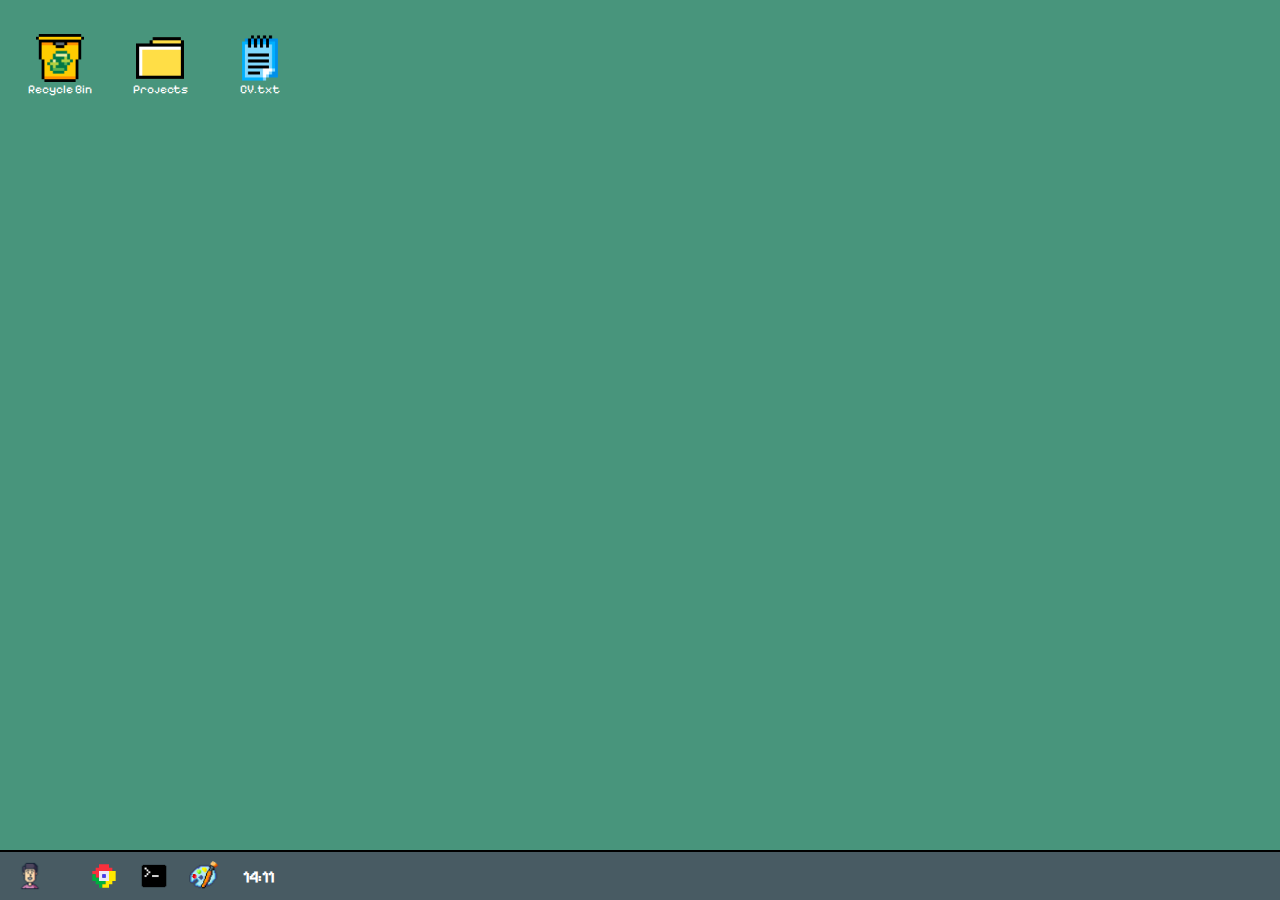
<file: index.html>
<!DOCTYPE html>
<html lang="en">
  <head>
    <meta charset="UTF-8" />
    <meta name="viewport" content="width=device-width, initial-scale=1.0" />
    <title>Virtual Desktop</title>

    <!-- Favicon -->
    <link rel="icon" href="assets/Favicon/icons_9618.png" type="image/x-icon" />

    <!-- Hoja de estilos optimizada -->
    <link rel="stylesheet" href="style.css" />

</head>
  <body>
    <!------------- Escritorio con Iconos ----------->
    <div class="desktop-icons">
      <div class="icon">
        <button onclick="createWindow('Recycle Bin', 'assets/icons/trash-pixel.png', 1)">
          <img src="assets/icons/trash-pixel.png" alt="Recycle Bin Icon" loading="lazy" />
        </button>
        <span>Recycle Bin</span>
      </div>

      <div class="icon">
        <button onclick="createWindow('Projects', 'assets/icons/carpeta.png', 2)">
          <img src="assets/icons/carpeta.png" alt="Projects Folder Icon" loading="lazy" />
        </button>
        <span>Projects</span>
      </div>

      <div class="icon">
        <button onclick="createWindow('CV.txt', 'assets/icons/txt.png')">
          <img src="assets/icons/txt.png" alt="CV File Icon" loading="lazy" />
        </button>
        <span>CV.txt</span>
      </div>
    </div>

    <!-------------- Barra de tareas -------------->
    <div class="taskbar">
      <div class="start-menu">
        <img src="assets/icons/man_10126751.png" alt="Start Menu Icon" />
      </div>

      <div class="taskbar-icons">
        <div class="icon-task">
          <button onclick="openNewTab()">
            <img src="assets/icons/chrome.svg" alt="Chrome Icon" />
          </button>
        </div>
        <div class="icon-task">
          <button onclick="createTerminal()">
            <img src="assets/icons/terminal.png" alt="Terminal Icon" />
          </button>
        </div>
        <div class="icon-task">
          <button onclick="createPaint()">
            <img src="assets/icons/paint.png" alt="Paint Icon" loading="lazy" />
          </button>
        </div>
      </div>

      <div class="taskbar-icons" id="taskbar-icons"></div>
      <span class="taskbar-time" id="time"></span>
    </div>

    <!-- Script optimizado con defer -->
    <script src="script.js" defer></script>
  </body>
</html>
</file>
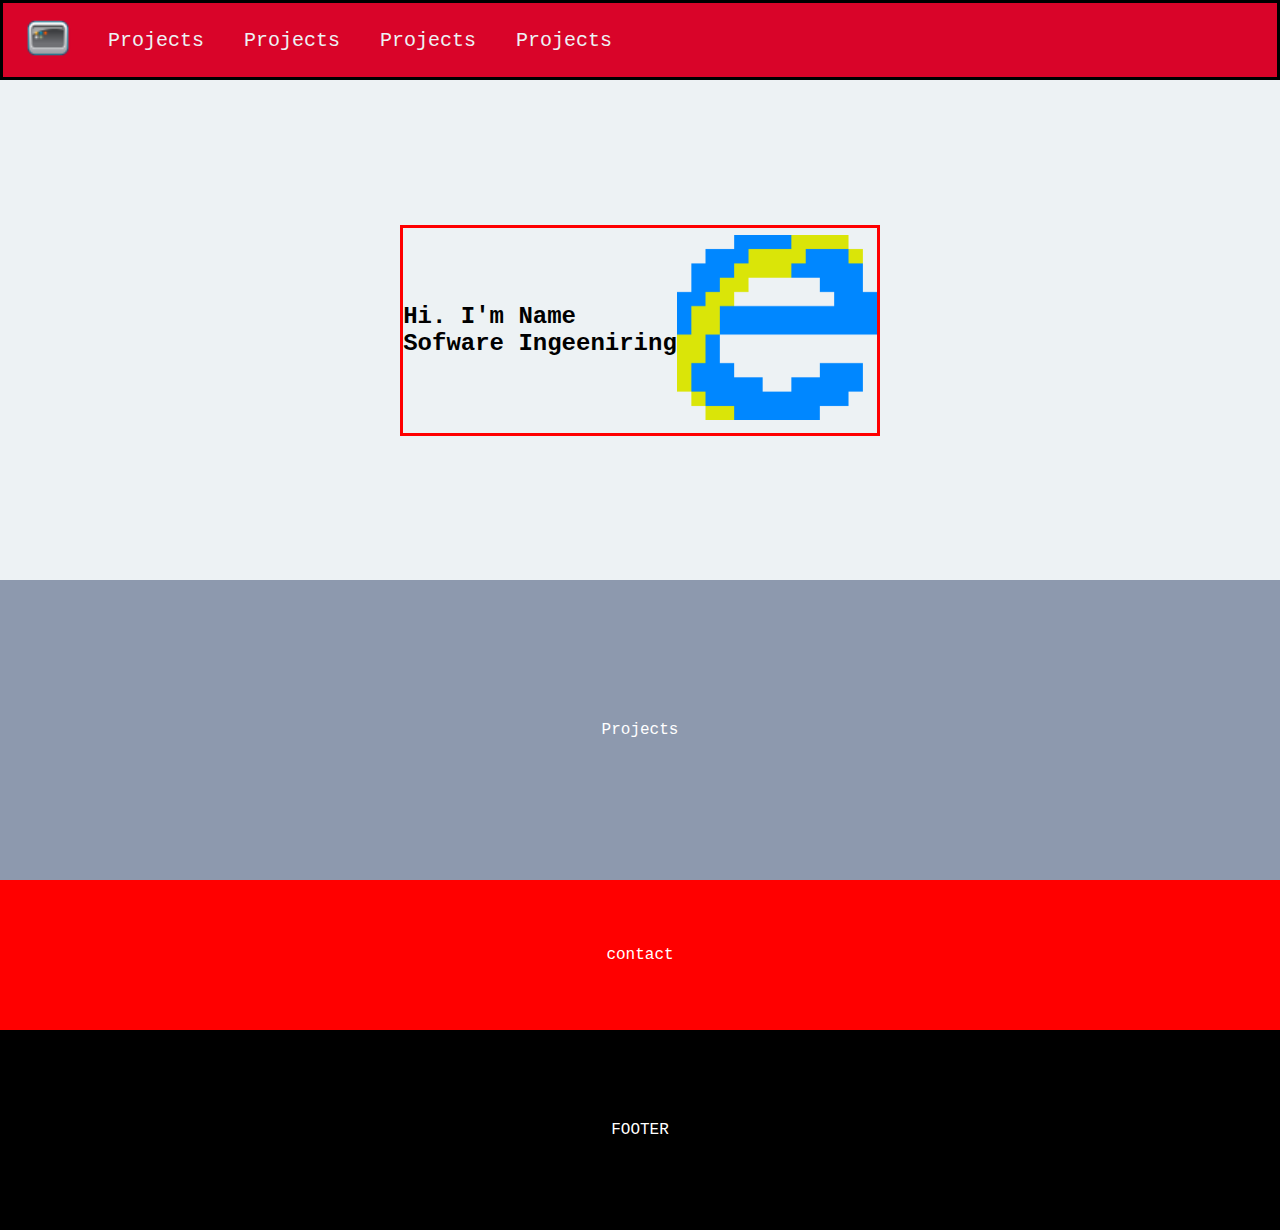
<file: CV/main.html>
<!DOCTYPE html>
<html lang="en">
<head>
    <meta charset="UTF-8">
    <meta name="viewport" content="width=device-width, initial-scale=1.0">
    <title>CV</title>
    <link rel="stylesheet" href="cv.css">
</head>
<body>
    <nav> 
        <div class="navbar-container">
            <div class="logo">
                <button><img src="/assets/Favicon/icons_9618.png" alt="Logo"></button>
            </div>
            <div class="info">
                <button>Projects</button>
                <button>Projects</button>
                <button>Projects</button>
                <button>Projects</button>
            </div>
        </div>
    </nav>
    <main>
        <div class="main-container">
            <div class="text">
                <h2>Hi. I'm Name <br>
                    <strong>Sofware Ingeeniring</strong>
                    </h2>
            </div>
            <div class="imagen">
                <img src="/assets/icons/internet-explorer.1024x951.png" alt="">
            </div>
        </div>
    </main>
    <section class="section-projects">
        Projects
    </section>
    <section class="section-contact">
        contact
    </section>
    <footer>
        FOOTER
    </footer>
</body>
</html>
</file>
<file: style.css>
/* Variables de color */
:root {
    --color-primary: rgb(72, 149, 124);
    --color-secondary: #485B63;
    --color-text--general: white;
    --color-text: black;
    --color-hover: rgba(255, 255, 255, 0.2);
    --color-active-window: rgba(213, 145, 145, 0.3);
    --color-border: black;
    --color-shadow: rgba(0, 0, 0, 0.3);
    --color-window-bg: rgb(61, 61, 61);
}

@font-face {
    font-family: 'Pixelify Sans';
    src: url('assets/Fonts/static/PixelifySans-Regular.ttf') format('truetype');
    font-weight: normal;
    font-style: normal;
}

/* Propiedades generales */
* {
    padding: 0;
    margin: 0;
    box-sizing: border-box;
    font-family: 'Pixelify Sans', Arial, sans-serif;
    color: var(--color-text--general);
}

body {
    background-color: var(--color-primary);
    height: 100vh;
    display: flex;
    flex-direction: column;
    justify-content: space-between;
}

/* Escritorio con iconos */
.desktop-icons {
    display: flex;
    flex-flow: row wrap;
    gap: 20px;
    padding: 20px;
}

.icon, .taskbar-icons .icon-task {
    display: flex;
    align-items: center;
    justify-content: center;
    cursor: pointer;
    border-radius: 5px;
    transition: background-color 0.2s ease-in-out;
}

.icon {
    flex-direction: column;
    width: 80px;
    height: 90px;
    padding: 5px;
}

.taskbar-time-container:hover, .wifi-icon:hover, .icon:hover, .taskbar-icons .icon-task:hover, .taskbar .start-menu:hover {
    background-color: var(--color-hover);
}

.icon button, .taskbar-icons .icon-task button, .taskbar .button-user {
    background-color: transparent;
    border: none;
    cursor: pointer;
    display: flex;
    align-items: center;
    justify-content: center;
    width: 100%;
}

.icon img {
    width: 48px;
    height: 48px;
    object-fit: contain;
}

.icon span {
    font-size: 12px;
    text-align: center;
    max-width: 100%;
    word-wrap: break-word;
    overflow: hidden;
    text-overflow: ellipsis;
}

/*------------------------ Barra de tareas ----------------------------*/
.taskbar {
    width: 100%;
    height: 50px;
    background-color: var(--color-secondary);
    display: flex;
    align-items: center;
    padding: 5px;
    position: fixed;
    bottom: 0;
    border-top: 2px solid var(--color-border);
    z-index: 1001;
}

.taskbar .start-menu {
    width: 50px;
    height: 40px;
    border-radius: 5px;
    display: flex;
    align-items: center;
    justify-content: center;
    margin-right: 10px;
    cursor: pointer;
}

.taskbar .start-menu img {
    width: 30px;
    height: 30px;
    object-fit: contain;
}

.taskbar-icons {
    display: flex;
    gap: 10px;
    margin-left: 1.5%;
}

.taskbar-icons .icon-task {
    width: 40px;
    height: 40px;
}

.taskbar-icons .icon-task img {
    width: 30px;
    height: 30px;
    object-fit: contain;
}

.taskbar-icons .icon-task.active-window {
    background-color: var(--color-active-window);
    border: 1px solid rgba(255, 255, 255, 0.5);
}

/* Contenedor para .wifi-icon y .taskbar-time */
.taskbar-right {
    display: flex;
    align-items: center;
    margin-left: auto;
    gap: 10px;
    justify-content: center;
    flex-flow: row nowrap;
}

.wifi-icon {
    border-radius: 2px;
}

.wifi-icon img {
    width: 30px;
    height: 30px;
    object-fit: contain;
}

.taskbar-time-container {
    display: flex;
    flex-direction: column;
    text-align: center;
}

.taskbar-time {
    font-size: 16px;
    font-weight: bold;
    cursor: pointer;
}

.taskbar-date {
    font-size: 12px;
    color: #ccc;
}

/*--------------------------Ventanas---------------------- */
.window {
    width: 300px;
    height: 200px;
    min-width: 200px;
    min-height: 150px;
    background-color: var(--color-window-bg);
    position: absolute;
    top: calc(50vh - 100px);
    left: calc(50vw - 150px);
    border: 2px solid var(--color-border);
    box-shadow: 5px 5px 10px var(--color-shadow);
    z-index: 1000;
    resize: both;
    overflow: hidden;
}

.window-header {
    background-color: var(--color-secondary);
    color: var(--color-text--general);
    padding: 5px;
    display: flex;
    justify-content: space-between;
    align-items: center;
    cursor: move;
    user-select: none;
}

.window-header button {
    background: none;
    border: none;
    cursor: pointer;
    color: var(--color-text--general);
    font-weight: bold;
    margin-left: 5px;
}

.fullscreen {
    width: 100vw;
    height: 100vh;
    top: 0;
    left: 0;
    transform: none;
    max-width: 100%;
    max-height: 100%;
}

/*---------------------------USER WINDOWS------------------------------*/
.user-window {
    display: flex;
    flex-flow: column wrap;
    width: 400px;
    height: 400px;
    min-width: 200px;
    min-height: 150px;
    background-color: var(--color-window-bg);
    position: fixed;
    bottom: 50px;
    left: 0px;
    border: 2px solid var(--color-active-window);
    box-shadow: 5px 5px 10px var(--color-shadow);
    z-index: 1000;
    overflow: hidden;
    transform: translateY(100%);
    animation: slideUp 0.5s ease-in-out 0.1s forwards;
}

@keyframes slideUp {
    0% {
        transform: translateY(100%);
    }
    100% {
        transform: translateY(0);
    }
}

/*--------------------------- Media Queries ---------------------------*/
@media (max-width: 768px) {
    /* Ajustes para pantallas pequeñas (móviles) */

    /* Iconos del escritorio */
    .desktop-icons {
        gap: 10px;
        padding: 10px;
    }

    .icon {
        width: 60px;
        height: 70px;
    }

    .icon img {
        width: 36px;
        height: 36px;
    }

    .icon span {
        font-size: 10px;
    }

    /* Barra de tareas */
    .taskbar {
        height: 40px;
    }

    .taskbar .start-menu {
        width: 40px;
        height: 30px;
    }

    .taskbar .start-menu img {
        width: 24px;
        height: 24px;
    }

    .taskbar-icons .icon-task {
        width: 30px;
        height: 30px;
    }

    .taskbar-icons .icon-task img {
        width: 24px;
        height: 24px;
    }

    .taskbar-time {
        font-size: 14px;
    }

    .taskbar-date {
        font-size: 10px;
    }

    /* Ventanas */
    .window {
        width: 90%;
        height: 200px;
        min-width: unset;
        min-height: unset;
        top: 10%;
        left: 5%;
    }

    .user-window {
        width: 90%;
        height: 300px;
        left: 5%;
    }
}

@media (max-width: 480px) {
    /* Ajustes para pantallas muy pequeñas */

    /* Iconos del escritorio */
    .icon {
        width: 50px;
        height: 60px;
    }

    .icon img {
        width: 30px;
        height: 30px;
    }

    .icon span {
        font-size: 9px;
    }

    /* Barra de tareas */
    .taskbar {
        height: 35px;
    }

    .taskbar .start-menu {
        width: 35px;
        height: 25px;
    }

    .taskbar .start-menu img {
        width: 20px;
        height: 20px;
    }

    .taskbar-icons .icon-task {
        width: 25px;
        height: 25px;
    }

    .taskbar-icons .icon-task img {
        width: 20px;
        height: 20px;
    }

    .taskbar-time {
        font-size: 12px;
    }

    .taskbar-date {
        font-size: 9px;
    }

    /* Ventanas */
    .window {
        height: 150px;
    }

    .user-window {
        height: 250px;
    }
}
</file>
<file: CV/cv.css>
:root {
    --background: #fff;
    --nav--color: #D90429;
    --nav-text--color: #EDF2F4;
    --main--bg: #EDF2F4;
    --projects--bg: #8D99AE;
}

* {
    box-sizing: border-box;
    margin: 0;
    padding: 0;
    font-family: 'Courier New', Courier, monospace;
}

body {
    font-family: Arial, sans-serif;
}

/* NAVBAR SECTION ----------------- */
nav {
    background-color: var(--nav--color);
    width: 100%;
    height: 80px;
    color: #fff;
    display: flex;
    align-items: center;
    justify-content: space-between; /* Espacio entre elementos */
    padding: 0 20px; /* Padding lateral */
    border: 3px solid black; /* Borde para visualización */
    position: relative;
}

.navbar-container {
    padding: 0;
    margin: 0;
    display: flex;
    gap: 15px;
    flex-flow: row nowrap;
}

.navbar-container .logo{
    display: flex;
    justify-content: center;
    align-items: center;
    cursor: progress;
}


.navbar-container button{
    border: none;
    background-color: transparent;
}

.navbar-container .logo img{
    object-fit: contain;
    width: 50px;
    height: 50px;
}
.navbar-container .info{
    display: flex;
    flex-flow: row nowrap;
    justify-content: center;
    align-items: center;
}

.navbar-container .info button{
    margin: 0 20px;
    color: var(--nav-text--color);
    font-size: 20px;

}





/* MAIN SECTION ----------------- */
main {
    background-color: var(--main--bg);
    display: flex;
    flex-flow: column wrap;
    align-items: center;
    justify-content: center;
    width: 100%;
    min-height: 500px; /* Altura mínima */
    padding: 20px; /* Padding para dispositivos pequeños */
}

.main-container{
    display: flex;
    border: solid red;
    align-items: center;

}

main .imagen img{
    width: 200px;
    height: 200px;
    object-fit: contain;
}









.section-projects {
    background-color: var(--projects--bg);
    color: #fff;
    display: flex;
    flex-flow: column wrap;
    align-items: center;
    justify-content: center;
    width: 100%;
    min-height: 300px; /* Altura mínima */
    padding: 20px; /* Padding para dispositivos pequeños */
}

.section-contact {
    background-color: red;
    color: #fff;
    display: flex;
    flex-flow: column wrap;
    align-items: center;
    justify-content: center;
    width: 100%;
    min-height: 150px; /* Altura mínima */
    padding: 20px; /* Padding para dispositivos pequeños */
}

/* FOOTER SECTION ----------------- */
footer {
    background-color: black;
    color: #fff;
    display: flex;
    flex-flow: column wrap;
    align-items: center;
    justify-content: center;
    width: 100%;
    min-height: 200px; /* Altura mínima */
    padding: 20px; /* Padding para dispositivos pequeños */
}

/* MEDIA QUERIES PARA DISEÑO RESPONSIVE ----------------- */

/* Pantallas pequeñas (móviles) */
@media (max-width: 600px) {
    nav {
        height: 60px; /* Reducir altura en móviles */
        padding: 0 10px; /* Menos padding lateral */
    }

    .navbar-container {
        padding: 5px; /* Menos padding */
    }

    main {
        min-height: 400px; /* Reducir altura */
    }

    .section-projects {
        min-height: 200px; /* Reducir altura */
    }

    .section-contact {
        min-height: 100px; /* Reducir altura */
    }

    footer {
        min-height: 150px; /* Reducir altura */
    }
}

/* Pantallas medianas (tablets) */
@media (min-width: 601px) and (max-width: 1024px) {
    nav {
        height: 70px; /* Altura intermedia */
    }

    main {
        min-height: 450px; /* Altura intermedia */
    }

    .section-projects {
        min-height: 250px; /* Altura intermedia */
    }

    .section-contact {
        min-height: 120px; /* Altura intermedia */
    }

    footer {
        min-height: 180px; /* Altura intermedia */
    }
}

/* Pantallas grandes (escritorio) */
@media (min-width: 1025px) {
    nav {
        height: 80px; /* Altura original */
    }

    main {
        min-height: 500px; /* Altura original */
    }

    .section-projects {
        min-height: 300px; /* Altura original */
    }

    .section-contact {
        min-height: 150px; /* Altura original */
    }

    footer {
        min-height: 200px; /* Altura original */
    }
}
</file>
